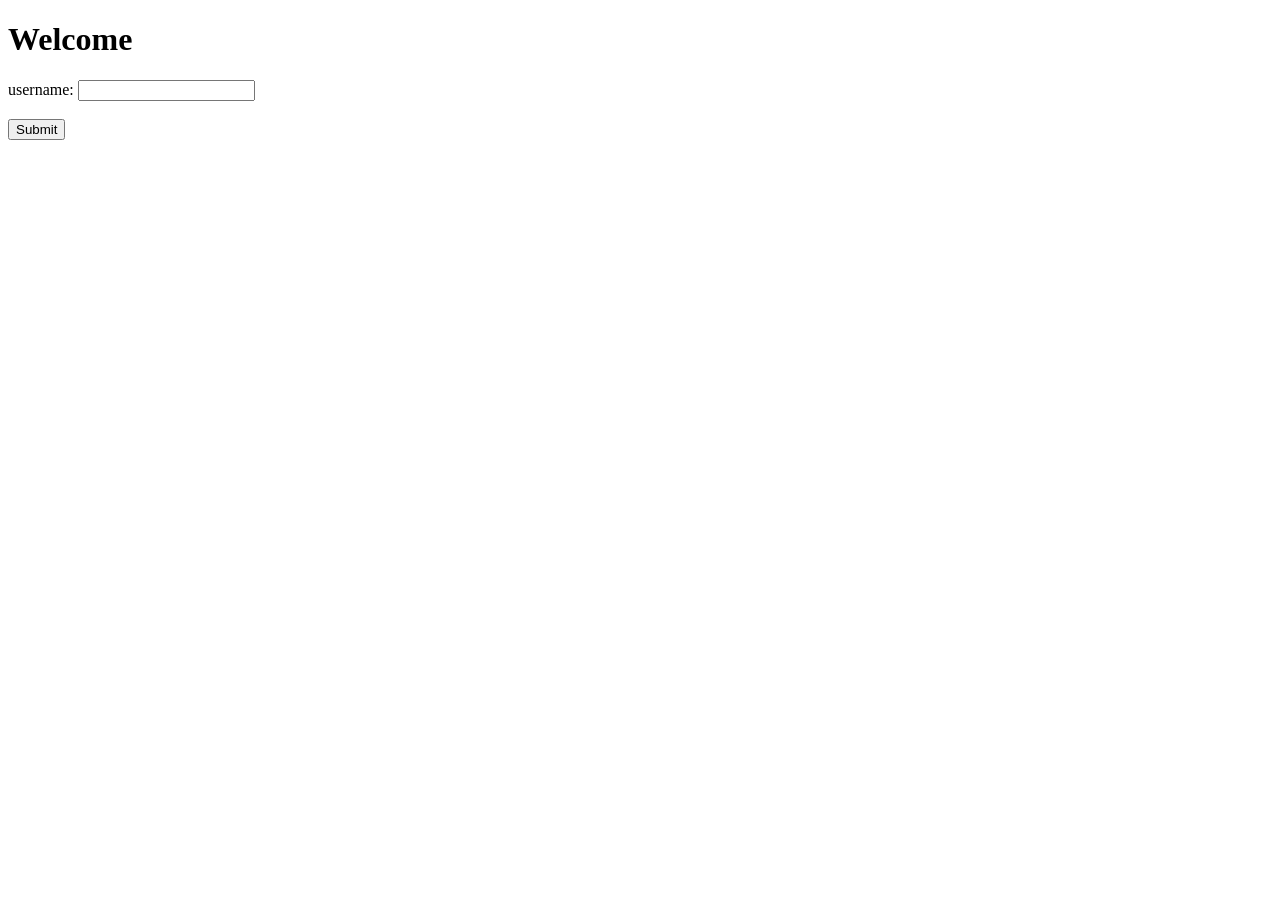
<file: 01-user_input/index.html>
<!DOCTYPE html>
<html lang="en">
  <head>
    <meta charset="UTF-8" />
    <meta name="viewport" content="width=device-width, initial-scale=1.0" />
    <title>Document</title>
  </head>
  <body>
    <h1 id="myH1">Welcome</h1>
    <label>username: </label>
    <input id="myInput" type="text" />
    <br /><br />
    <button id="btn">Submit</button>

    <script src="script.js"></script>
  </body>
</html>
</file>
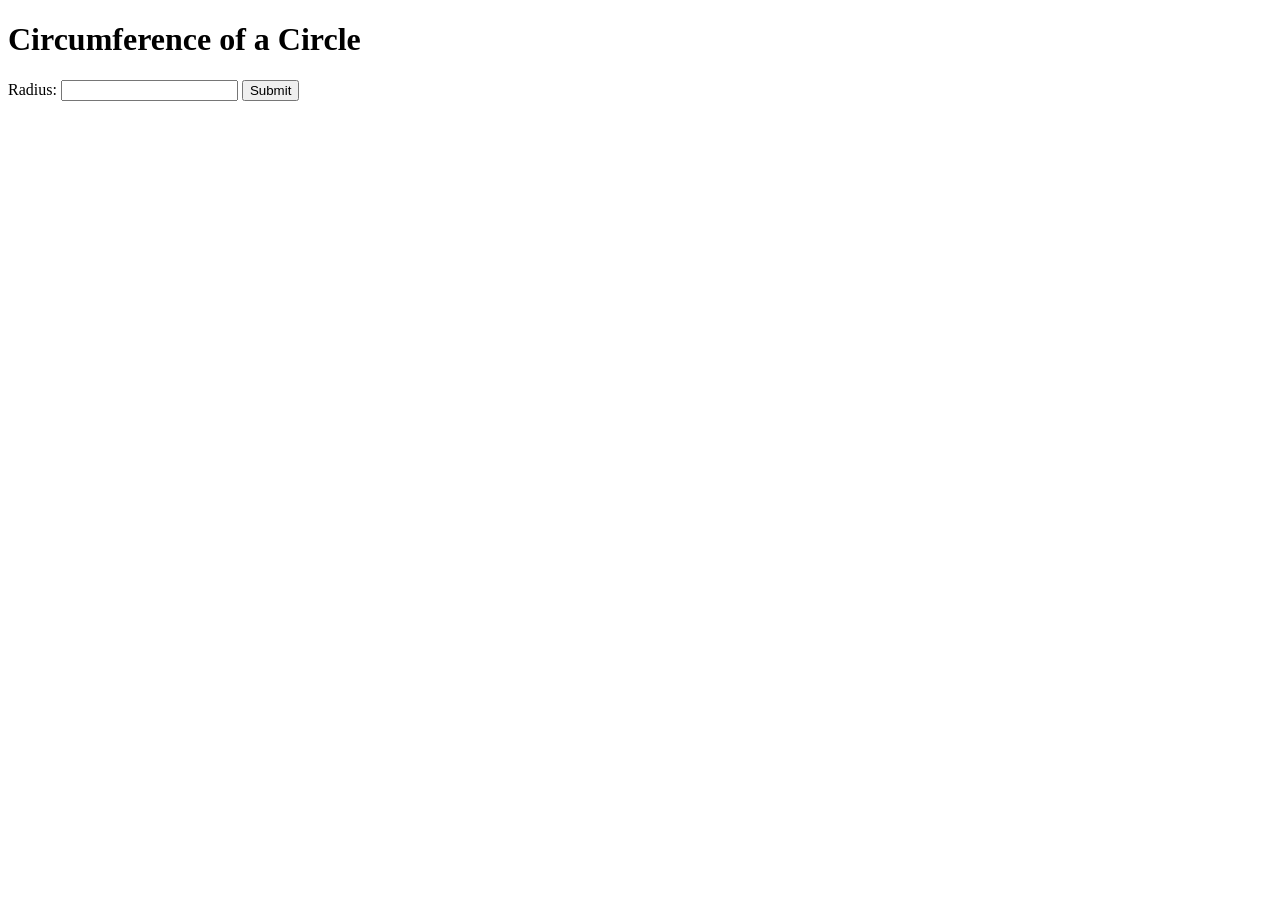
<file: 02-constants/index.html>
<!DOCTYPE html>
<html lang="en">
  <head>
    <meta charset="UTF-8" />
    <meta name="viewport" content="width=device-width, initial-scale=1.0" />
    <title>Document</title>
  </head>
  <body>
    <h1 id="myH1">Circumference of a Circle</h1>
    <label>Radius:</label>
    <input type="text" id="myRadius" />
    <button id="mySubmit">Submit</button>
    <h3 id="myH3"></h3>

    <script src="script.js"></script>
  </body>
</html>
</file>
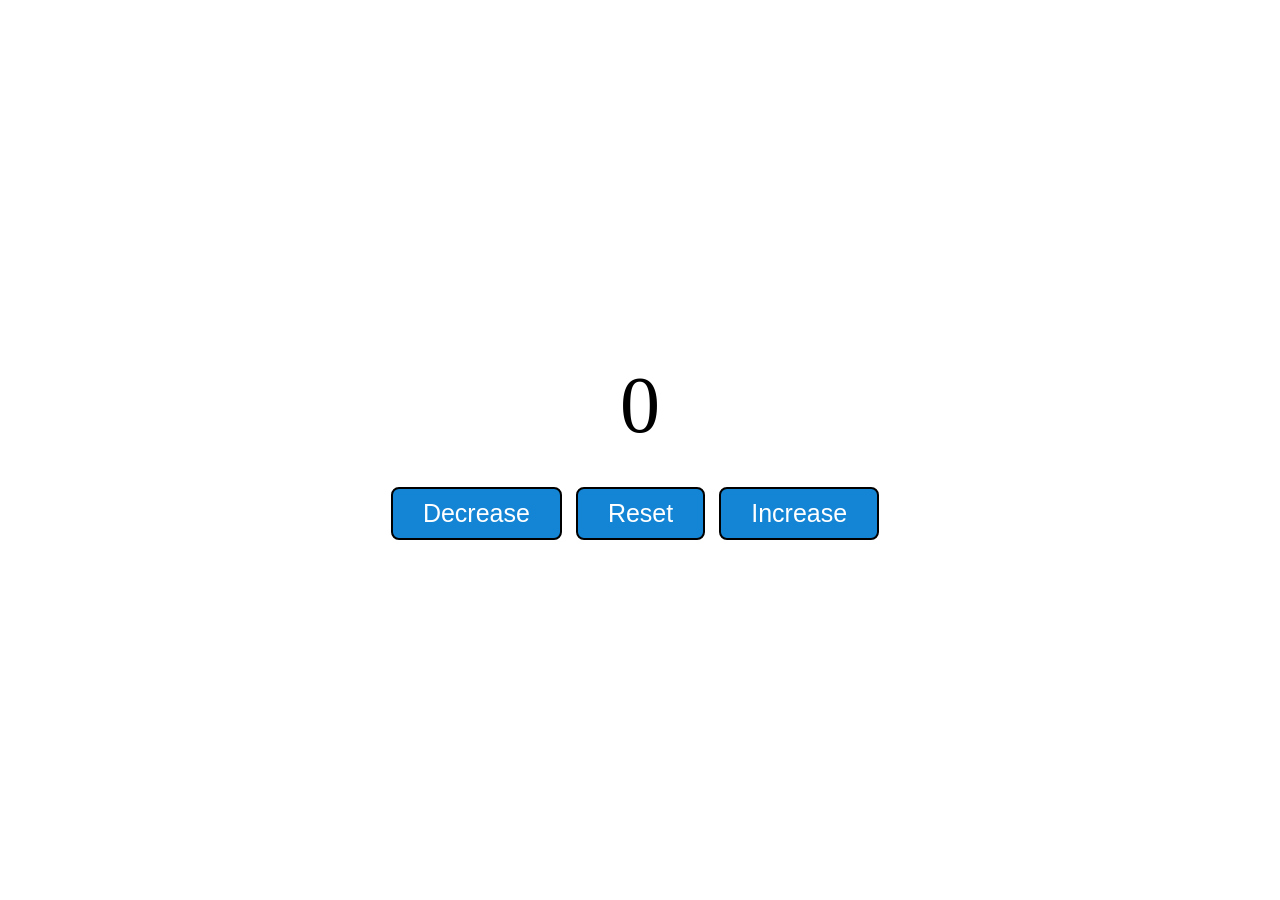
<file: 03-counter_program/index.html>
<!DOCTYPE html>
<html lang="en">
  <head>
    <meta charset="UTF-8" />
    <meta name="viewport" content="width=device-width, initial-scale=1.0" />
    <title>Document</title>
    <link rel="stylesheet" href="style.css" />
  </head>
  <body>
    <label id="countLabel">0</label>
    <br />
    <br />

    <div>
      <button id="decreaseBtn">Decrease</button>
      <button id="resetBtn">Reset</button>
      <button id="increaseBtn">Increase</button>
    </div>

    <script src="script.js"></script>
  </body>
</html>
</file>
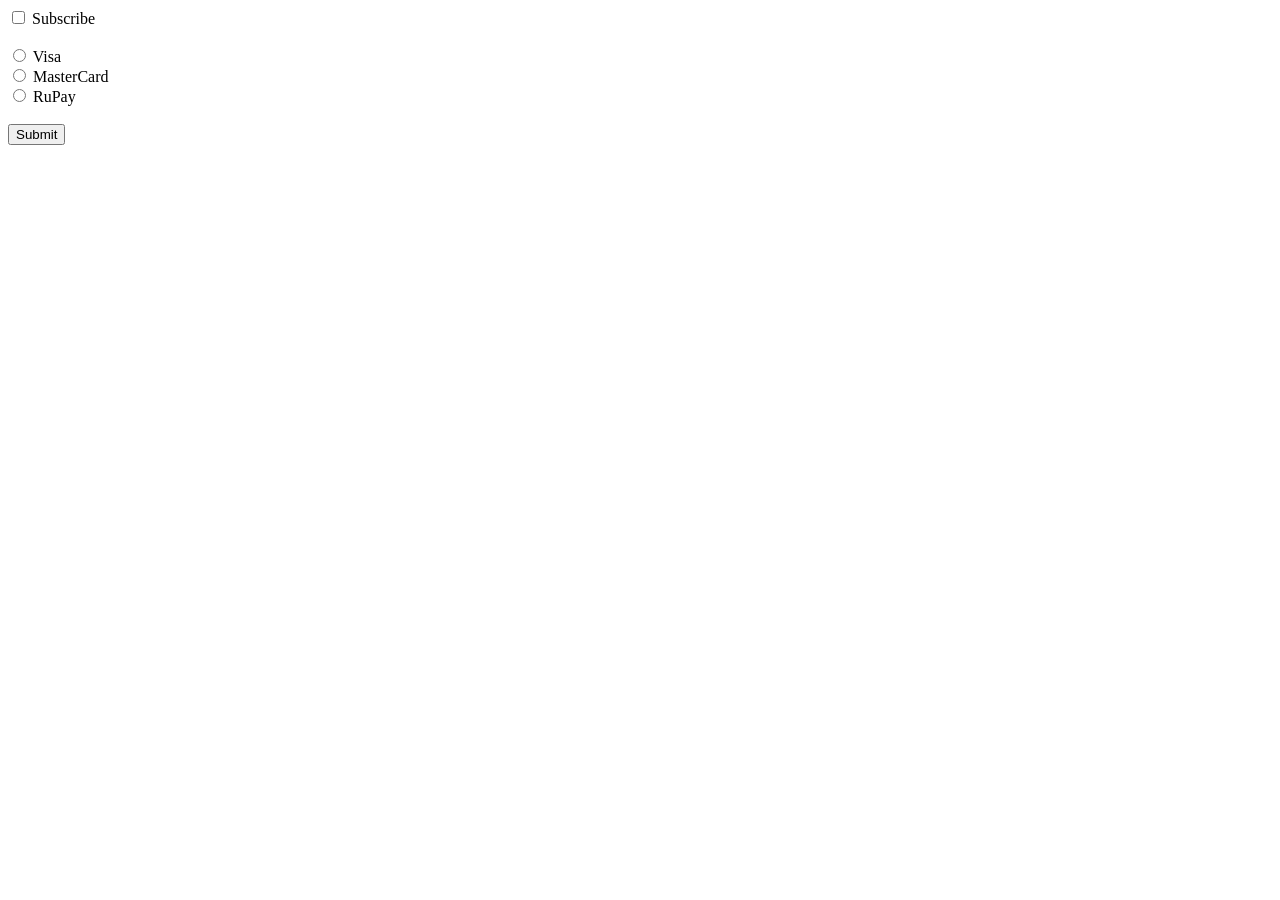
<file: 04-checkbox/index.html>
<!DOCTYPE html>
<html lang="en">
  <head>
    <meta charset="UTF-8" />
    <meta name="viewport" content="width=device-width, initial-scale=1.0" />
    <title>Document</title>
  </head>
  <body>
    <input type="checkbox" id="subscribe" />
    <label for="subscribe">Subscribe</label><br /><br />

    <input type="radio" name="payment" id="visa" />
    <label for="visa">Visa</label><br />
    <input type="radio" name="payment" id="mastercard" />
    <label for="mastercard">MasterCard</label><br />
    <input type="radio" name="payment" id="rupay" />
    <label for="rupay">RuPay</label><br /><br />

    <button type="submit" id="submitBtn">Submit</button><br /><br />
    <p id="subscribeText"></p>
    <p id="paymentText"></p>

    <script src="script.js"></script>
  </body>
</html>
</file>
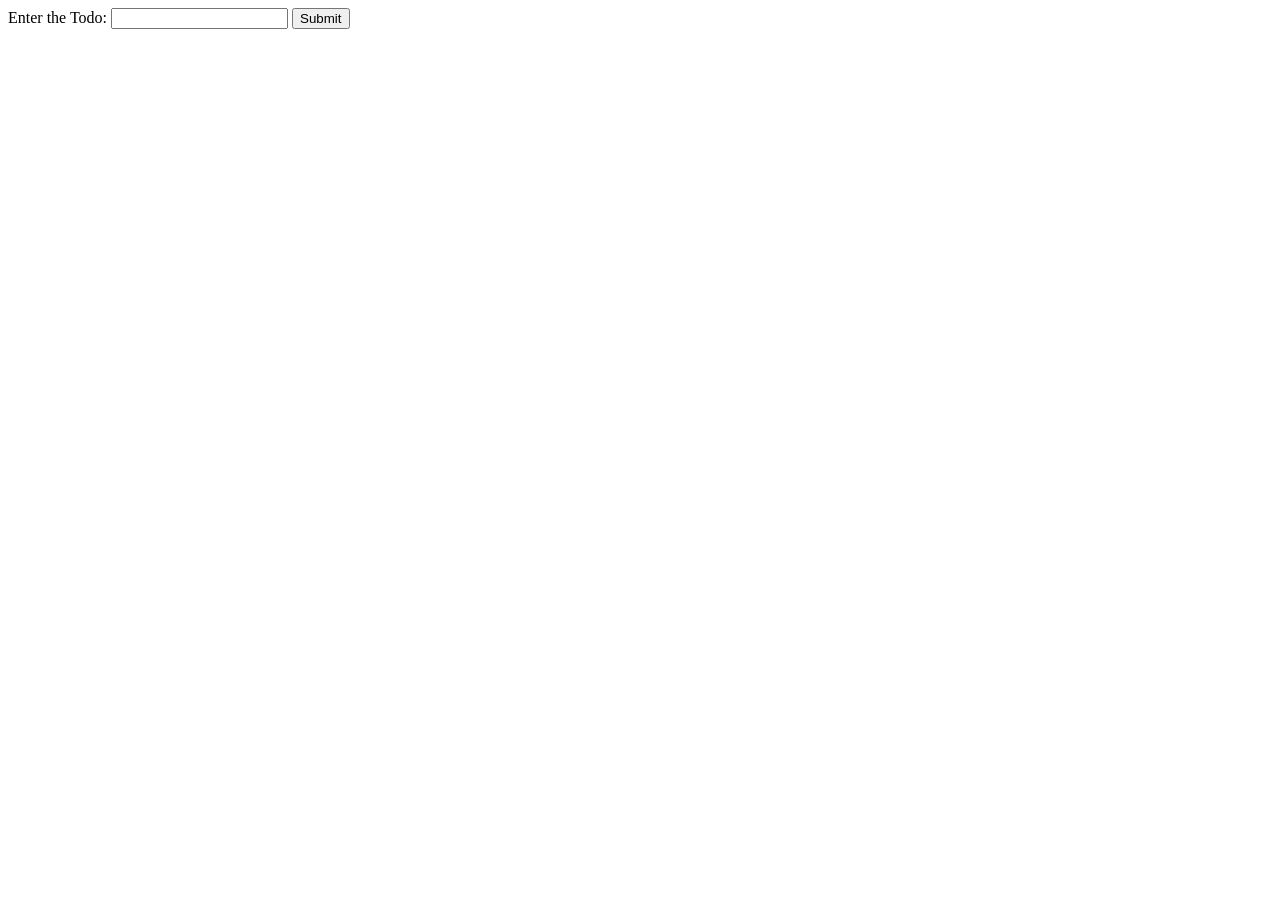
<file: 06-todo-dom/index.html>
<!DOCTYPE html>
<html lang="en">
  <head>
    <meta charset="UTF-8" />
    <meta name="viewport" content="width=device-width, initial-scale=1.0" />
    <title>Document</title>
    <link rel="stylesheet" href="style.css" />
    <script defer src="script.js"></script>
  </head>
  <body>
    <form>
      <label for="input">Enter the Todo:</label>
      <input type="text" id="input" />
      <button type="submit">Submit</button>
      <br />
      <label id="warn"></label>
    </form>

    <ol id="todo"></ol>
  </body>
</html>
</file>
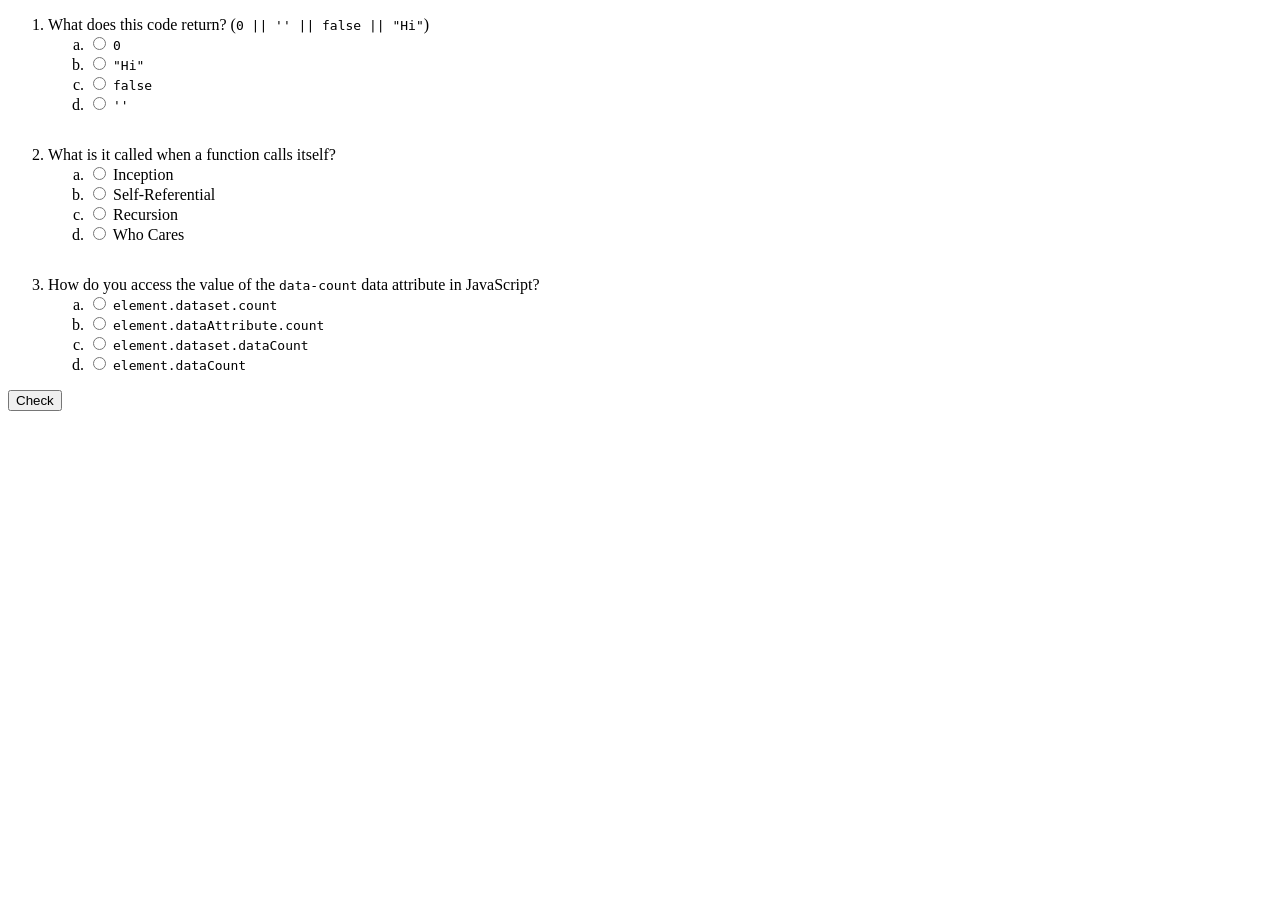
<file: 08-quiz/index.html>
<!DOCTYPE html>
<html lang="en">
  <head>
    <title>Quiz</title>
    <link rel="stylesheet" href="styles.css" />
    <!-- TODO: 1. Link the script tag -->
    <script src="script.js" defer></script>
  </head>
  <body>
    <div id="alert">
      <div class="alert-title">Congratulations!!</div>
      You got them all right!
    </div>
    <form id="quiz-form">
      <ol>
        <li class="question-item">
          <div>
            What does this code return? (<code>0 || '' || false || "Hi"</code>)
          </div>
          <div>
            <ol>
              <li class="answer-item">
                <label>
                  <input
                    class="answer"
                    type="radio"
                    name="answer-1"
                    value="false"
                  />
                  <code>0</code>
                </label>
              </li>
              <li class="answer-item">
                <label>
                  <input
                    class="answer"
                    type="radio"
                    name="answer-1"
                    value="true"
                  />
                  <code>"Hi"</code>
                </label>
              </li>
              <li class="answer-item">
                <label>
                  <input
                    class="answer"
                    type="radio"
                    name="answer-1"
                    value="false"
                  />
                  <code>false</code>
                </label>
              </li>
              <li class="answer-item">
                <label>
                  <input
                    class="answer"
                    type="radio"
                    name="answer-1"
                    value="false"
                  />
                  <code>''</code>
                </label>
              </li>
            </ol>
          </div>
        </li>
        <li class="question-item">
          <div>What is it called when a function calls itself?</div>
          <div>
            <ol>
              <li class="answer-item">
                <label>
                  <input
                    class="answer"
                    type="radio"
                    name="answer-2"
                    value="false"
                  />
                  Inception
                </label>
              </li>
              <li class="answer-item">
                <label>
                  <input
                    class="answer"
                    type="radio"
                    name="answer-2"
                    value="false"
                  />
                  Self-Referential
                </label>
              </li>
              <li class="answer-item">
                <label>
                  <input
                    class="answer"
                    type="radio"
                    name="answer-2"
                    value="true"
                  />
                  Recursion
                </label>
              </li>
              <li class="answer-item">
                <label>
                  <input
                    class="answer"
                    type="radio"
                    name="answer-2"
                    value="false"
                  />
                  Who Cares
                </label>
              </li>
            </ol>
          </div>
        </li>
        <li class="question-item">
          <div>
            How do you access the value of the <code>data-count</code> data
            attribute in JavaScript?
          </div>
          <div>
            <ol>
              <li class="answer-item">
                <label>
                  <input
                    class="answer"
                    type="radio"
                    name="answer-3"
                    value="true"
                  />
                  <code>element.dataset.count</code>
                </label>
              </li>
              <li class="answer-item">
                <label>
                  <input
                    class="answer"
                    type="radio"
                    name="answer-3"
                    value="false"
                  />
                  <code>element.dataAttribute.count</code>
                </label>
              </li>
              <li class="answer-item">
                <label>
                  <input
                    class="answer"
                    type="radio"
                    name="answer-3"
                    value="false"
                  />
                  <code>element.dataset.dataCount</code>
                </label>
              </li>
              <li class="answer-item">
                <label>
                  <input
                    class="answer"
                    type="radio"
                    name="answer-3"
                    value="false"
                  />
                  <code>element.dataCount</code>
                </label>
              </li>
            </ol>
          </div>
        </li>
      </ol>
      <button type="submit">Check</button>
    </form>
  </body>
</html>
</file>
<file: 03-counter_program/style.css>
* {
  margin: 0;
  padding: 0;
  box-sizing: border-box;
}

html,
body {
  width: 100%;
  height: 100%;
  display: flex;
  justify-content: center;
  align-items: center;
  flex-direction: column;
}

#countLabel {
  font-size: 80px;
}

#decreaseBtn {
  color: white;
  background-color: rgb(20, 133, 213);
  border: 2px solid black;
  padding: 10px 30px;
  font-size: 25px;
  margin-right: 10px;
  border-radius: 8px;
  transition: background-color 0.25s;
}

#decreaseBtn:hover {
  background-color: rgb(16, 110, 180);
}

#decreaseBtn:active {
  scale: 0.95;
}

#resetBtn {
  color: white;
  background-color: rgb(20, 133, 213);
  border: 2px solid black;
  padding: 10px 30px;
  font-size: 25px;
  margin-right: 10px;
  border-radius: 8px;
  transition: background-color 0.25s;
}

#resetBtn:hover {
  background-color: rgb(16, 110, 180);
}

#resetBtn:active {
  scale: 0.95;
}

#increaseBtn {
  color: white;
  background-color: rgb(20, 133, 213);
  border: 2px solid black;
  padding: 10px 30px;
  font-size: 25px;
  margin-right: 10px;
  border-radius: 8px;
  transition: background-color 0.25s;
}

#increaseBtn:hover {
  background-color: rgb(16, 110, 180);
}

#increaseBtn:active {
  scale: 0.95;
}
</file>
<file: 06-todo-dom/style.css>
#todo {
  width: min-content;
  cursor: pointer;
}

#todo:hover {
  color: red;
  text-decoration: line-through;
}

#warn {
  color: red;
}
</file>
<file: 08-quiz/styles.css>
.answer-item {
  list-style: lower-alpha;
}

.question-item {
  margin-bottom: 2rem;
}

.question-item.correct {
  color: green;
}

.question-item.incorrect {
  color: red;
}

.question-item:last-child {
  margin-bottom: 0;
}

.alert-title {
  font-weight: bold;
  margin-bottom: 0.5rem;
  font-size: 2rem;
}

#alert {
  font-size: 1.25rem;
  position: absolute;
  display: none;
  top: 50%;
  left: 50%;
  transform: translate(-50%, -50%);
  text-align: center;
  padding: 1rem;
  background-color: hsl(100, 80%, 80%);
  border-radius: 0.5rem;
  color: hsl(100, 80%, 20%);
}

#alert.active {
  display: block;
}
</file>
